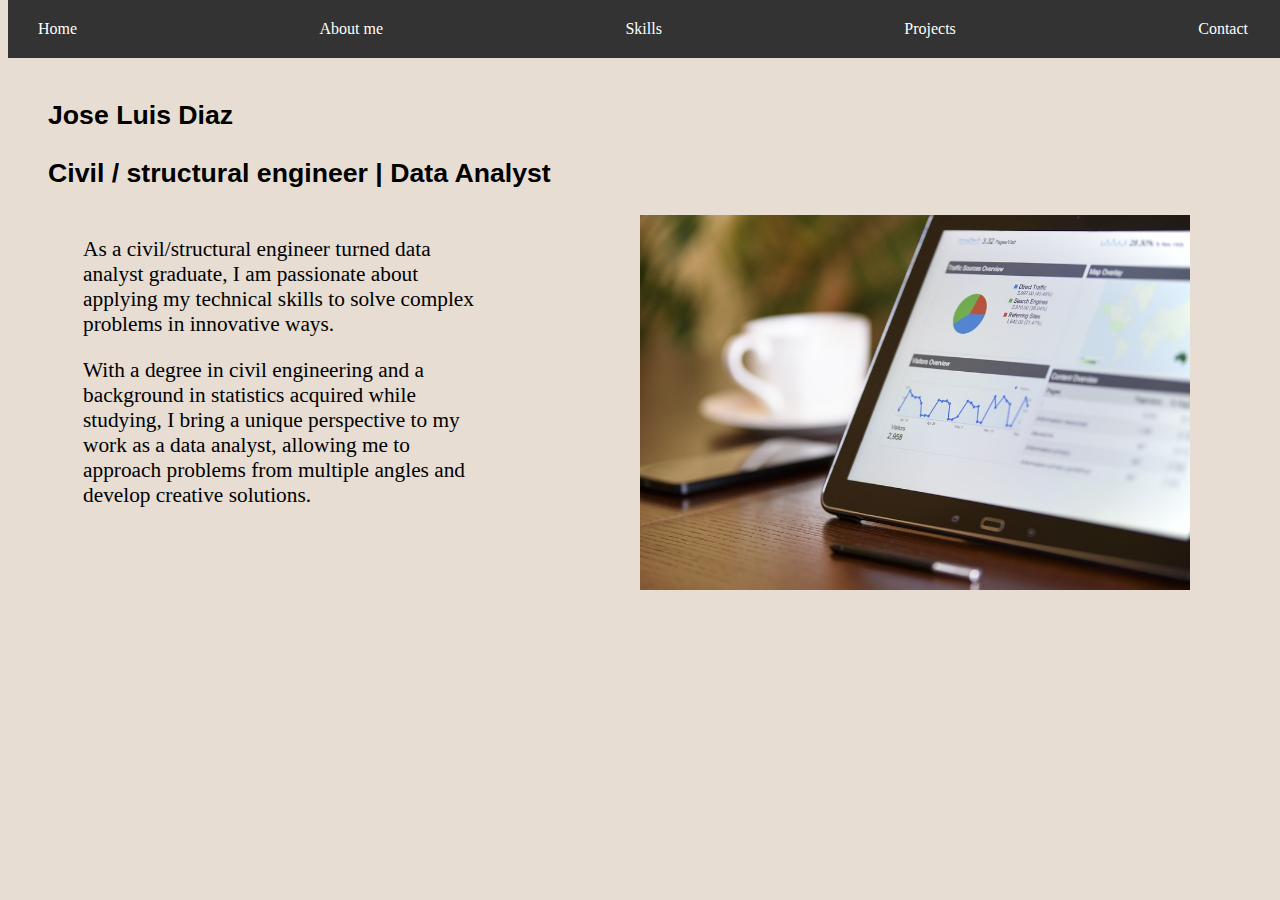
<file: index.html>
<!DOCTYPE html>
<html lang="en">
<head>
    <meta charset="UTF-8">
    <meta http-equiv="X-UA-Compatible" content="IE=edge">
    <meta name="viewport" content="width=device-width, initial-scale=1.0">
    <title>JL data analyst portfolio</title>
    <link rel="stylesheet" href="styles/style.css">
    <link href="https://fonts.googleapis.com/css2?family=Shantell+Sans:wght@300&display=swap" rel="stylesheet">
</head>
<body class="backcolor">
    <header>
        <div class="nav-container">
            <ul class="navigation">
              <li><a href="index.html">Home</a></li>
              <li><a href="aboutme.html">About me</a></li>
              <li><a href="skills.html">Skills</a></li>
              <li class="dropdown">
                <a href="projects.html">Projects</a>
                <ul class="dropdown-menu">
                  <li><a href="projects/fintech/fintech.html">Fintech Wales</a></li>
                  <li><a href="projects/Dashboard/dashboard.html">Dashboards</a></li>
                  <li><a href="projects/R/R.html">Working with R and RStudio</a></li>  
                </ul>
              </li>
              <li><a href="contact.html" id="contact">Contact</a></li>
            </ul>
          </div> 
    </header>
    <main>
      <div class="arial top100">
        <h1 class="presentation left40">Jose Luis Diaz</h1>
        <h3 class="presentation left40">Civil / structural engineer  |  Data Analyst</h3>
      </div>
      
      <div class="grid">
        <div class="box400 left75">
          <p class="size16">As a civil/structural engineer turned data analyst graduate, I am passionate about applying 
            my technical skills to solve complex problems in innovative ways.</p>
          <p class="size16">With a degree in civil engineering and a background in statistics acquired while studying, I bring a unique perspective to my work as a data analyst, allowing me to approach problems from multiple angles and develop creative solutions.</p>
        </div>

        <div class="imag">
          <img src="images/index1.jpg" alt="Marketing Analysis" class="imag">
        </div>
    </div>
    
      </main>
    <footer></footer>
    
</body>
</html>
</file>
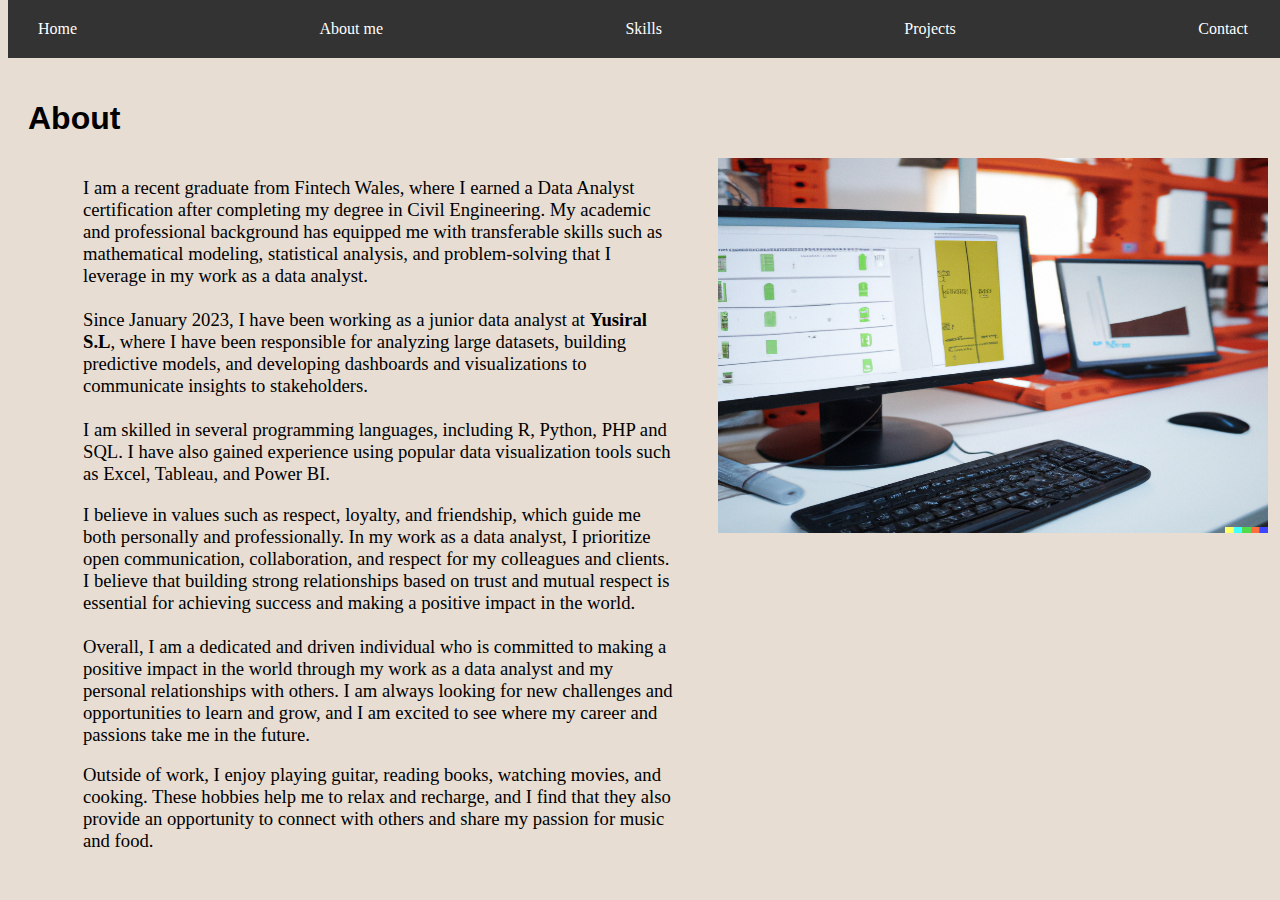
<file: aboutme.html>
<!DOCTYPE html>
<html lang="en">
<head>
    <meta charset="UTF-8">
    <meta http-equiv="X-UA-Compatible" content="IE=edge">
    <meta name="viewport" content="width=device-width, initial-scale=1.0">
    <title>About me!</title>
    <link rel="stylesheet" href="styles/style.css">
    <link href="https://fonts.googleapis.com/css2?family=Shantell+Sans:wght@300&display=swap" rel="stylesheet">

</head>
<body class="backcolor">
    <header>
        <div class="nav-container">
            <ul class="navigation">
              <li><a href="index.html">Home</a></li>
              <li><a href="aboutme.html">About me</a></li>
              <li><a href="skills.html">Skills</a></li>
              <li class="dropdown">
                <a href="projects.html">Projects</a>
                <ul class="dropdown-menu">
                  <li><a href="projects/fintech/fintech.html">Fintech Wales</a></li>
                  <li><a href="projects/Dashboard/dashboard.html">Dashboards</a></li>
                  <li><a href="projects/R/R.html">Working with R and RStudio</a></li>  
                </ul>
              </li>
              <li><a href="contact.html" id="contact">Contact</a></li>
            </ul>
          </div> 
    </header>

    <div>
        <h1 class="arial top100 left20">
            About
        </h1>
    </div>
    <div class = "grid left75">
       
            <div>
                <div>    
                    <p class="size14">
                        I am a recent graduate from Fintech Wales, where I earned a Data Analyst certification after completing my degree in Civil Engineering. 
                        My academic and professional background has equipped me with transferable skills such as 
                        mathematical modeling, statistical analysis, and problem-solving that I leverage in my work as a data analyst. 
                        <br><br> Since January 2023, I have been working as a junior data analyst at <strong>Yusiral S.L</strong>, 
                        where I have been responsible for analyzing large datasets, building predictive models, 
                        and developing dashboards and visualizations to communicate insights to stakeholders.
                        <br><br> I am skilled in several programming languages, including R, Python, PHP and SQL.
                        I have also gained experience using popular data visualization tools such as Excel, Tableau, and Power BI.
                        
                    </p>
                </div>
                
                <div>
                    <p class = "size14">
                        I believe in values such as respect, loyalty, and friendship, which guide me both personally and 
                        professionally. In my work as a data analyst, I prioritize open communication, collaboration, and respect for my colleagues and clients. 
                        I believe that building strong relationships based on trust and mutual respect is essential 
                        for achieving success and making a positive impact in the world. <br><br>
                        Overall, I am a dedicated and driven individual who is committed to making a positive impact 
                        in the world through my work as a data analyst and my personal relationships with others. 
                        I am always looking for new challenges and opportunities to learn and grow, and 
                        I am excited to see where my career and passions take me in the future.

                    </p> 

                </div>

                <div>
                    <p class = "size14">
                        Outside of work, I enjoy playing guitar, reading books, watching movies, and cooking. 
                        These hobbies help me to relax and recharge, and I find that they also provide an opportunity to connect 
                        with others and share my passion for music and food.
                    </p>
                </div>
            </div>
            <div>
                <img src="images/yusiral SL.png" alt="Yurisal SL" class="box400 left40 imag">
            </div>
        
    </div>
    
</body>
</html>
</file>
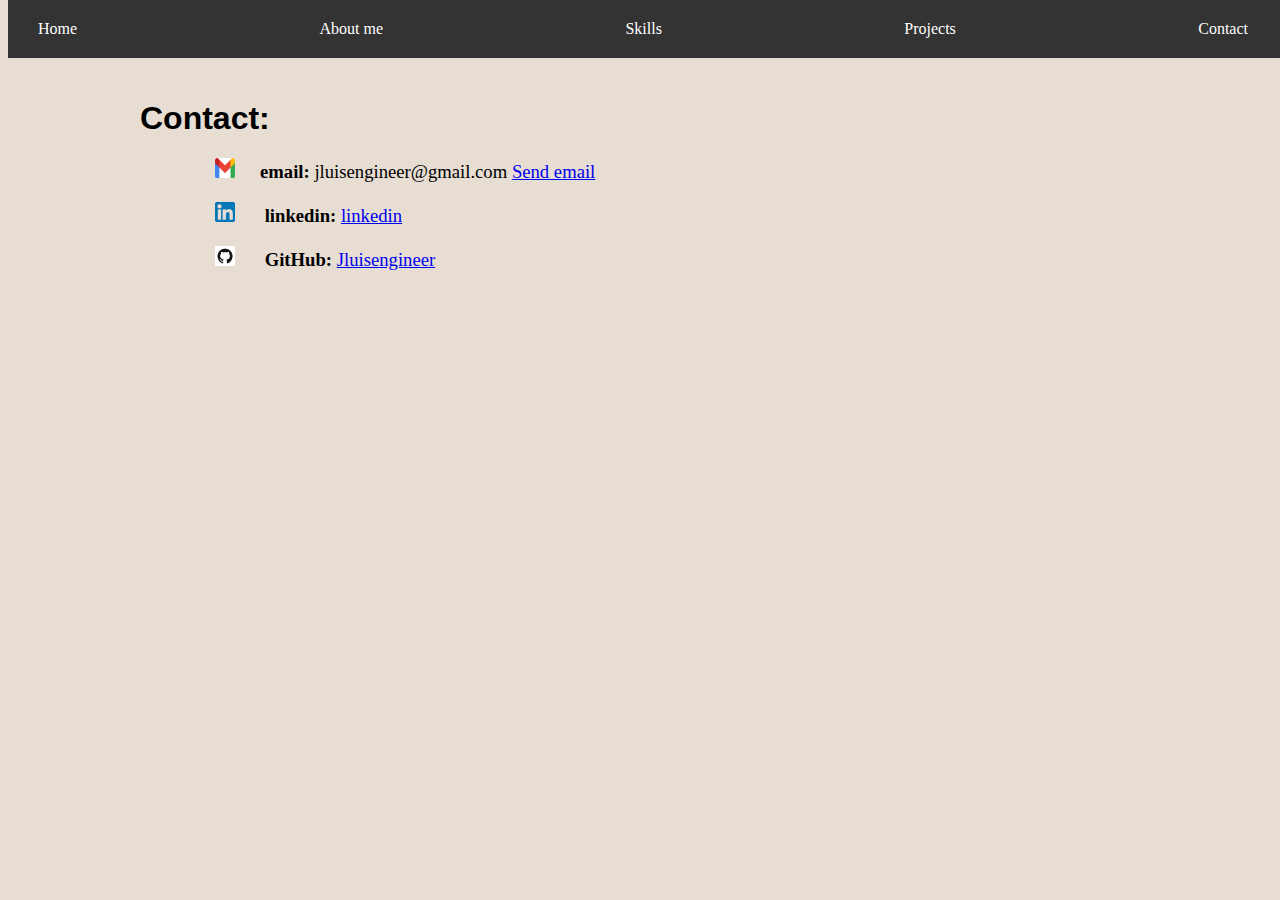
<file: contact.html>
<!DOCTYPE html>
<html lang="en">
<head>
    <meta charset="UTF-8">
    <meta http-equiv="X-UA-Compatible" content="IE=edge">
    <meta name="viewport" content="width=device-width, initial-scale=1.0">
    <title>Contact</title>
    <link rel="stylesheet" href="styles/style.css">
</head>
<body class="backcolor">
    <header>
        <div class="nav-container">
            <ul class="navigation">
              <li><a href="index.html">Home</a></li>
              <li><a href="aboutme.html">About me</a></li>
              <li><a href="skills.html">Skills</a></li>
              <li class="dropdown">
                <a href="projects.html">Projects</a>
                <ul class="dropdown-menu">
                  <li><a href="projects/fintech/fintech.html">Fintech Wales</a></li>
                  <li><a href="projects/Dashboard/dashboard.html">Dashboards</a></li>
                  <li><a href="projects/R/R.html">Working with R and RStudio</a></li>  
                </ul>
              </li>
              <li><a href="contact.html" id="contact">Contact</a></li>
            </ul>
          </div> 
    </header>

    <main class="top100 box1000 center">
        <div>
            <h1 class="arial">Contact:</h1>
        </div>
        <div>
            <div class="left75 size14">
              <p><img src="images/gmail.png" alt="gmail icon" class="icons"><strong>email:</strong>  jluisengineer@gmail.com <a href="mailto:jluisengineer@gmail.com">Send email</a></p>
              <p><img src="images/linkedin.png" alt="Linkdin logo" class="icons"> <strong>linkedin:</strong> <a href="https://www.linkedin.com/in/jldp297/">linkedin</a></p>
              <p><img src="images/GitHub.png" alt="Github icon" class="icons"> <strong>GitHub:</strong> <a href="https://github.com/Jluisengineer">Jluisengineer</a></p>
            </div>
        </div>
    </main>

</body>
</html>
</file>
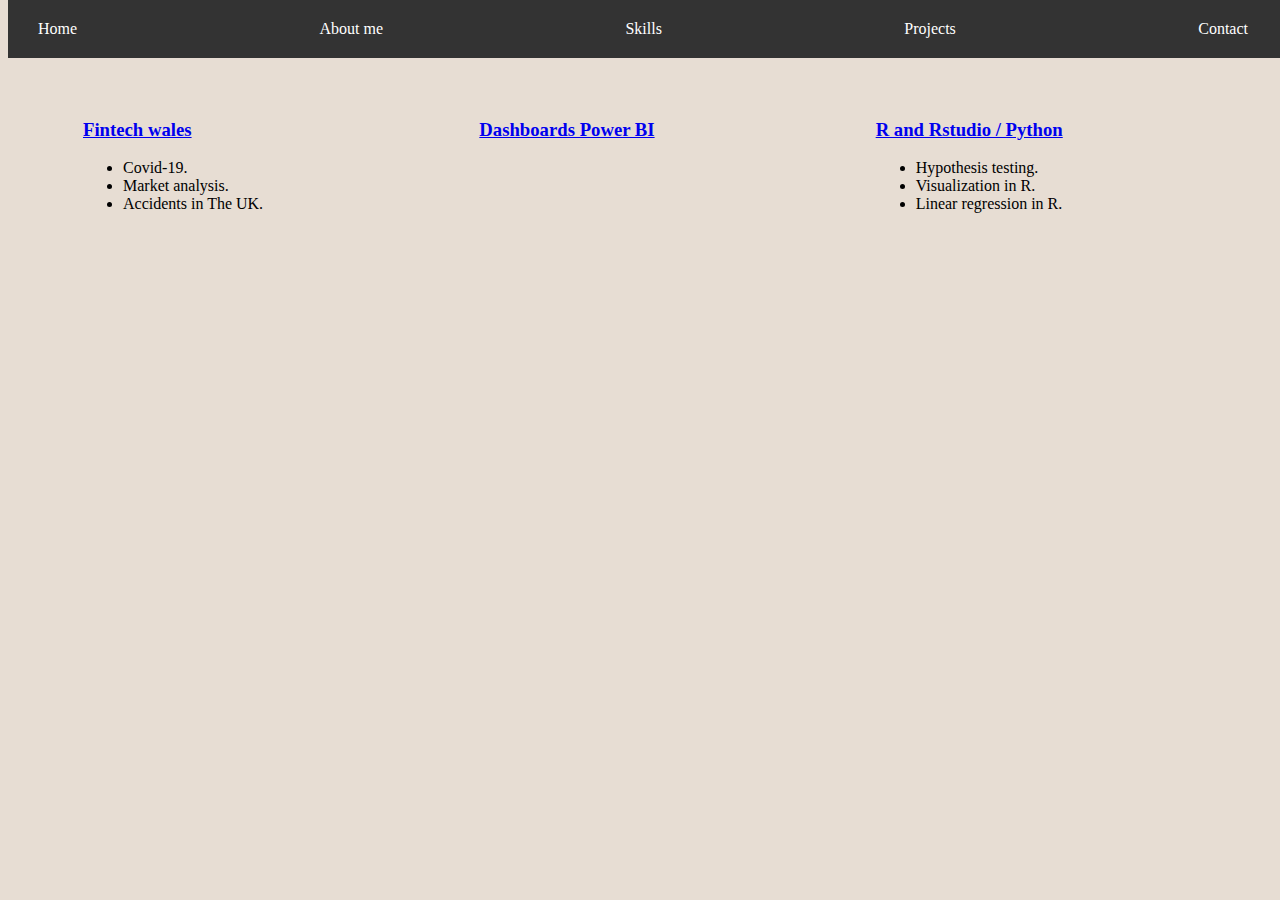
<file: projects.html>
<!DOCTYPE html>
<html lang="en">
<head>
    <meta charset="UTF-8">
    <meta http-equiv="X-UA-Compatible" content="IE=edge">
    <meta name="viewport" content="width=device-width, initial-scale=1.0">
    <title>Projects</title>
    <link rel="stylesheet" href="styles/style.css">
    <link href="https://fonts.googleapis.com/css2?family=Shantell+Sans:wght@300&display=swap" rel="stylesheet">
</head>
<body class="backcolor">
  <header>
    <div class="nav-container">
        <ul class="navigation">
          <li><a href="index.html">Home</a></li>
          <li><a href="aboutme.html">About me</a></li>
          <li><a href="skills.html">Skills</a></li>
          <li class="dropdown">
            <a href="projects.html">Projects</a>
            <ul class="dropdown-menu">
              <li><a href="projects/fintech/fintech.html">Fintech Wales</a></li>
              <li><a href="projects/Dashboard/dashboard.html">Dashboards</a></li>
              <li><a href="projects/R/R.html">Working with R and RStudio</a></li>
              
            </ul>
          </li>
          <li><a href="contact.html" id="contact">Contact</a></li>
        </ul>
      </div> 
</header>
    

    <main class="left75 grid3col top100" >
        <div>
            <h3><a href="projects/fintech/fintech.html">Fintech wales</a></h3>
            <ul>
              <li>Covid-19.</li>
              <li>Market analysis.</li>
              <li>Accidents in The UK.</li>
            </ul>
        </div>
        <div>
          <h3><a href="projects/Dashboard/dashboard.html">Dashboards Power BI</a></h3>
        </div>
        <div>
          <h3><a href="projects/R/R.html">R and Rstudio / Python</a></h3>
          <ul>
            <li>Hypothesis testing.</li>
            <li>Visualization in R.</li>
            <li>Linear regression in R.</li>
          </ul>
    </main>
    


</body>
</html>
</file>
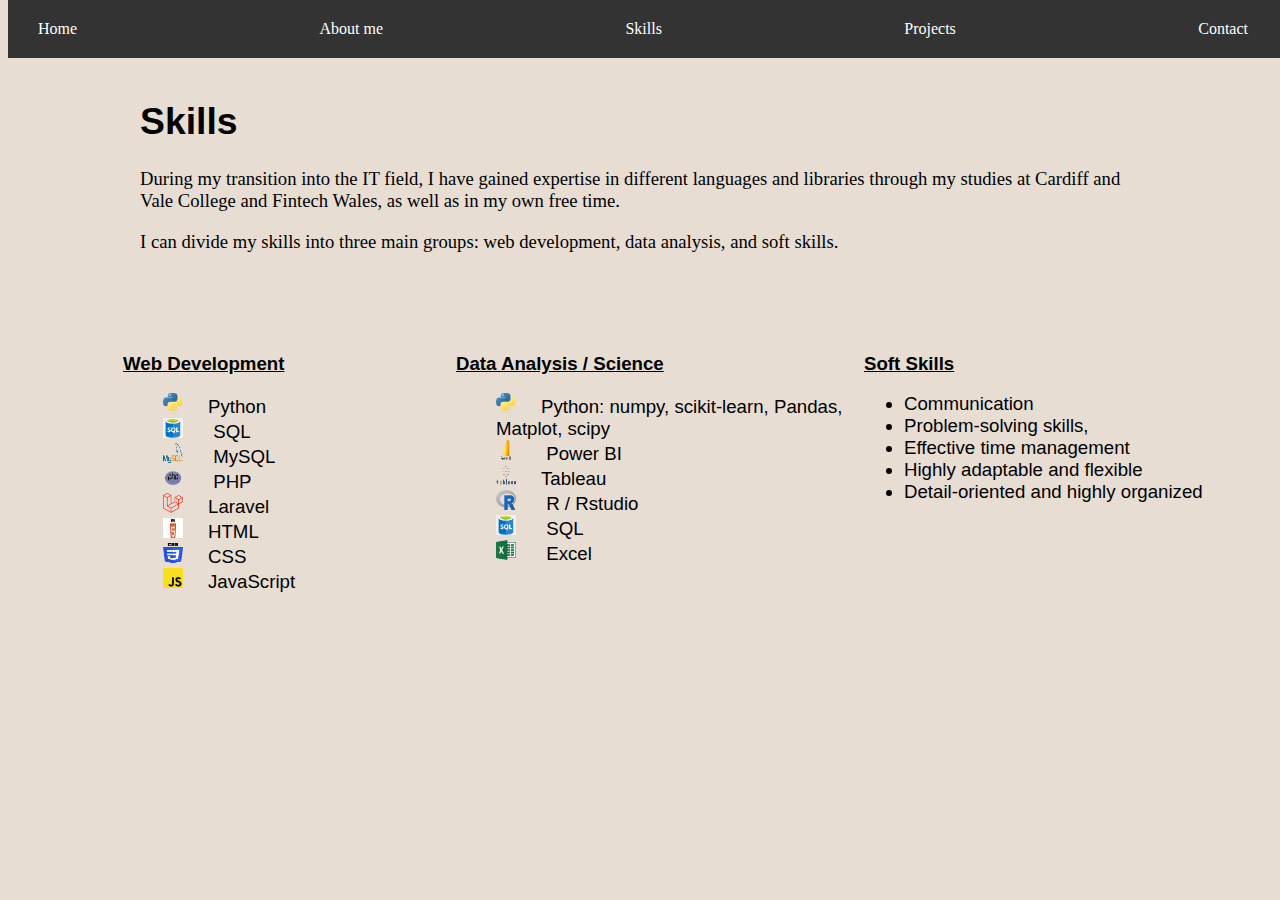
<file: skills.html>
<!DOCTYPE html>
<html lang="en">
<head>
    <meta charset="UTF-8">
    <meta http-equiv="X-UA-Compatible" content="IE=edge">
    <meta name="viewport" content="width=device-width, initial-scale=1.0">
    <title>Skills</title>
    <link rel="stylesheet" href="styles/style.css">
</head>
<body class="backcolor">
  <header>
    <div class="nav-container">
        <ul class="navigation">
          <li><a href="index.html">Home</a></li>
          <li><a href="aboutme.html">About me</a></li>
          <li><a href="skills.html">Skills</a></li>
          <li class="dropdown">
            <a href="projects.html">Projects</a>
            <ul class="dropdown-menu">
              <li><a href="projects/fintech/fintech.html">Fintech Wales</a></li>
              <li><a href="projects/Dashboard/dashboard.html">Dashboards</a></li>
              <li><a href="projects/R/R.html">Working with R and RStudio</a></li>
              
            </ul>
          </li>
          <li><a href="contact.html" id="contact">Contact</a></li>
        </ul>
      </div> 
</header>

<main>
  
  <div class="size14 box1000 center">
      <p>
        <h1><strong class="arial">Skills</strong></h1>
      </p>
      <p class="size14">
        During my transition into the IT field, I have gained expertise in different languages and libraries through my studies 
        at Cardiff and Vale College and Fintech Wales, as well as in my own free time.
      </p>
      <p class="size14">
        I can divide my skills into three main groups: web development, data analysis, and soft skills.
      </p>
  </div>

  <section class="arial size14 left40 grid3col">
    <div class="left75">
      <strong><u>Web Development</u></strong> 
      <ul>
        <li class="nondisplay"><img src="images/Python.png" class="icons" alt="Python-icon">Python</li>
        <li class="nondisplay"><img src="images/SQL.png" alt="SQL-icon" class="icons"> SQL</li>
        <li class="nondisplay"><img src="images/mysql.png" alt="SQL-icon" class="icons"> MySQL</li>
        <li class="nondisplay"><img src="images/Php.png" class="icons" alt="PHP-icon"> PHP</li>
        <li class="nondisplay"><img src="images/laravel.png" class="icons" alt="HTML-icon">Laravel</li>
        <li class="nondisplay"><img src="images/html.png" class="icons" alt="HTML-icon">HTML</li>
        <li class="nondisplay"><img src="images/css.png" class="icons" alt="CSS-icon">CSS</li>
        <li class="nondisplay"><img src="images/js.png" class="icons" alt="JavaScript-icon">JavaScript</li>
      </ul>
    </div>

    <div>
      <strong><u>Data Analysis / Science</u></strong>
    
      <ul>
        <li class="nondisplay"><img src="images/Python.png" class="icons" alt="Python-icon">Python: numpy, scikit-learn, Pandas, Matplot, scipy</li>
        <li class="nondisplay"><img src="images/powerbi.png" alt="Powerbi-icon" class="icons"> Power BI</li>
        <li class="nondisplay"><img src="images/Tableau.png" alt="Powerbi-icon" class="icons">Tableau</li>
        <li class="nondisplay"><img src="images/R.png" alt="R-icon" class="icons"> R / Rstudio</li>
        <li class="nondisplay"><img src="images/SQL.png" alt="SQL-icon" class="icons"> SQL</li>
        <li class="nondisplay"><img src="images/excel.png" alt="Excel-icon" class="icons"> Excel</li>
      </ul>
    </div>

    <div>
      <strong><u>Soft Skills</u></strong>
    
      <ul>
        <li>Communication</li>
        <li>Problem-solving skills,</li>
        <li>Effective time management</li>
        <li>Highly adaptable and flexible</li>
        <li>Detail-oriented and highly organized</li>
        
  
      </ul>
    </div>
  </section>

</main>



</body>
</html>
</file>
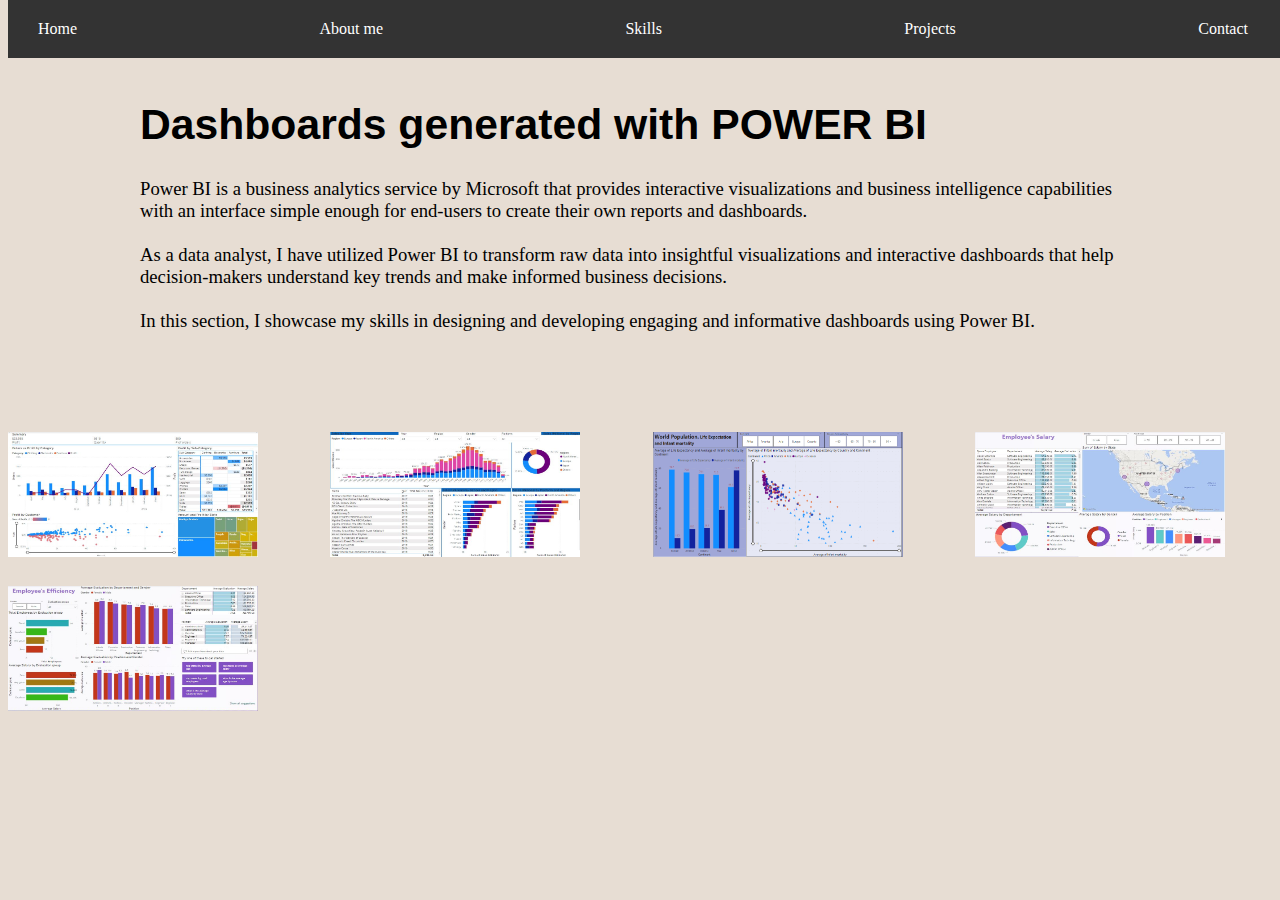
<file: projects/Dashboard/dashboard.html>
<!DOCTYPE html>
<html lang="en">
<head>
    <meta charset="UTF-8">
    <meta http-equiv="X-UA-Compatible" content="IE=edge">
    <meta name="viewport" content="width=device-width, initial-scale=1.0">
    <title>Document</title>
    <link rel="stylesheet" href="../../styles/style.css">
    
</head>
<body class="backcolor">
    
    <div class="full-img" id="fullImgBox">
        <img src="images/imagen1.jpg" id="fullImg" alt="">
        <span onclick="closeImg()" class = "close">X</span>
        <span class="next" onclick="next()">></span>
        <span class="previous" onclick="previous()"><</span>
    </div>
    <header>
        <div class="nav-container">
            <ul class="navigation">
              <li><a href="../../index.html">Home</a></li>
              <li><a href="../../aboutme.html">About me</a></li>
              <li><a href="../../skills.html">Skills</a></li>
              <li class="dropdown">
                <a href="../../projects.html">Projects</a>
              </li>
              <li><a href="../../contact.html" id="contact">Contact</a></li>
            </ul>
          </div> 
    </header>

    <main class="top100">
      <div class="size16  box1000 center">
        <h1 class="arial">Dashboards generated with POWER BI</h1>
        <p class="size14">
          Power BI is a business analytics service by Microsoft that provides interactive visualizations and business intelligence capabilities with an interface simple enough for end-users to create their own reports and dashboards. <br><br> 
          As a data analyst, I have utilized Power BI to transform raw data into insightful visualizations and interactive dashboards that help decision-makers understand key trends and make informed business decisions. <br><br> 
          In this section, I showcase my skills in designing and developing engaging and informative dashboards using Power BI.
        </p>
      </div>
    
    <div class="image-container grid-gallery">
        <div><img  class="gallery" src="images/imagen1.jpg" alt="Image 1" onclick="openImg(this.src)"></div>
        <div><img  class="gallery" src="images/imagen2.jpg" alt="Image 2" onclick="openImg(this.src)"></div>
        <div><img  class="gallery" src="images/imagen3.jpg" alt="Image 3" onclick="openImg(this.src)"></div>
        <div><img  class="gallery" src="images/imagen4.jpg" alt="Image 4" onclick="openImg(this.src)"></div>
        <div><img  class="gallery" src="images/imagen5.jpg" alt="Image 5" onclick="openImg(this.src)"></div>     
    </div>
  </main>
    
    <!-- descargar archivos.
    <div>
      <a href="http://127.0.0.1:5500/projects/Dashboard/images/imagen4.jpg" download>download</a>
    </div>
    -->

    <script src="script.js"></script>
</body>
</html>
</file>
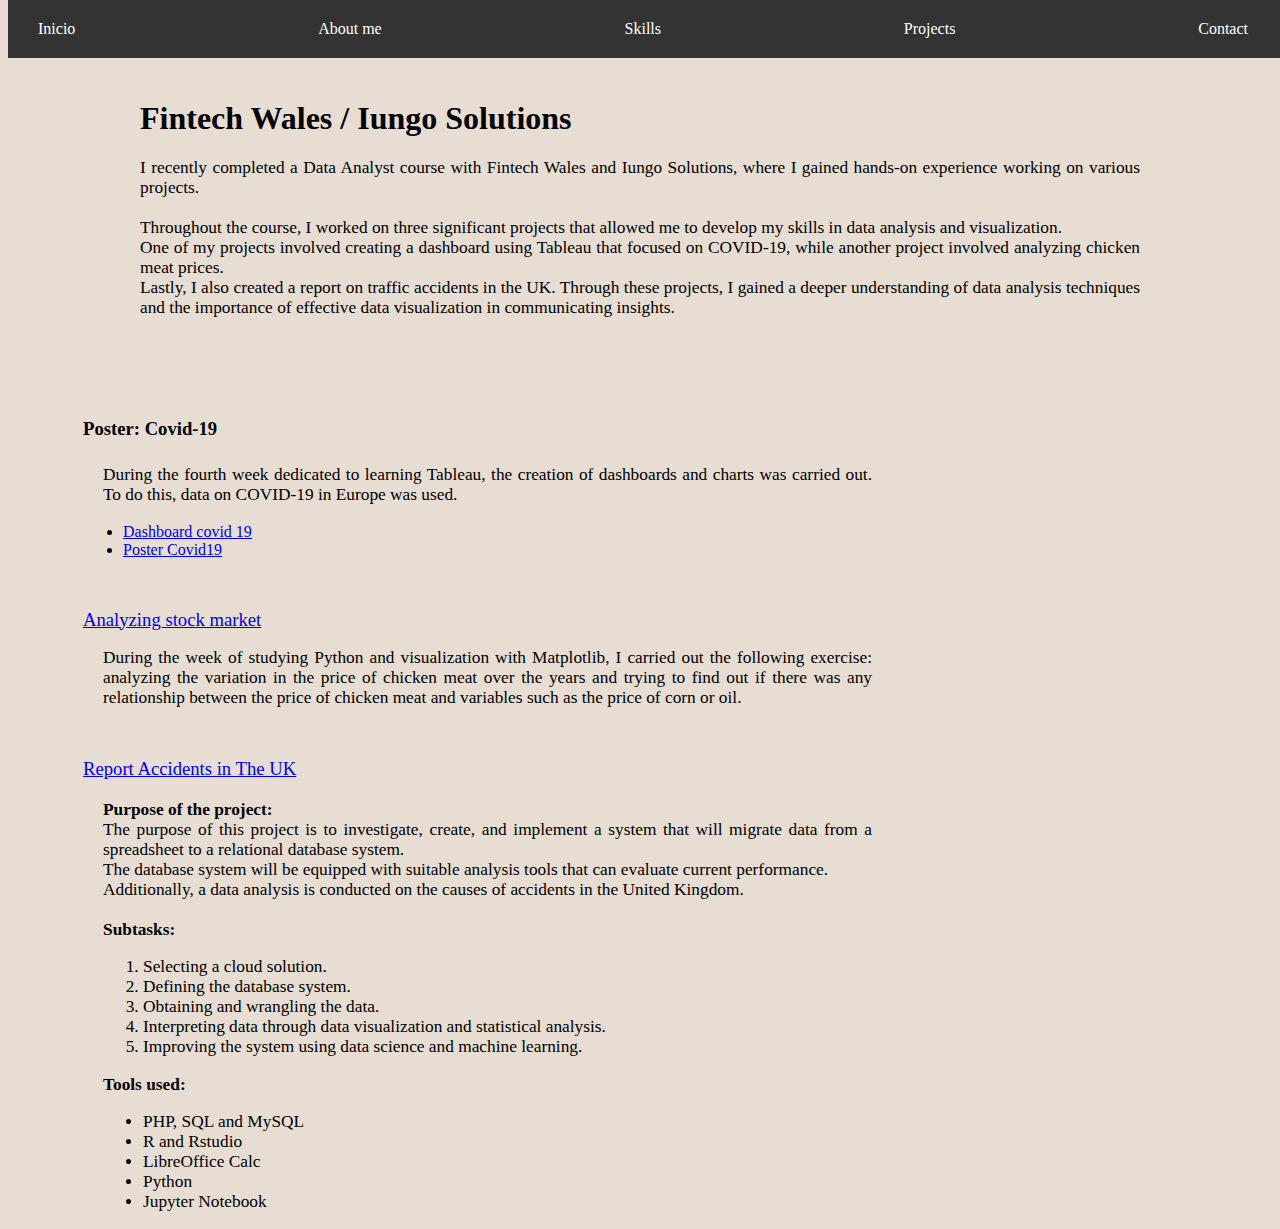
<file: projects/fintech/fintech.html>
<!DOCTYPE html>
<html lang="en">
<head>
    <meta charset="UTF-8">
    <meta http-equiv="X-UA-Compatible" content="IE=edge">
    <meta name="viewport" content="width=device-width, initial-scale=1.0">
    <title>Fintech Wales</title>
    <link rel="stylesheet" href="../../styles/style.css">
    
</head>
<body class="backcolor">
    <header>
        <div class="nav-container">
            <ul class="navigation">
              <li><a href="../../index.html">Inicio</a></li>
              <li><a href="../../aboutme.html">About me</a></li>
              <li><a href="../../skills.html">Skills</a></li>
              <li class="dropdown">
                <a href="../../projects.html">Projects</a>
              </li>
              <li><a href="../../contact.html" id="contact">Contact</a></li>
            </ul>
          </div> 
    </header>

    <main>
      <div class="box1000 center">
        <h1>Fintech Wales / Iungo Solutions</h1>
        <p class="size13 justify">I recently completed a Data Analyst course with Fintech Wales and Iungo Solutions, where I gained hands-on experience working on various projects. <br><br> 
          Throughout the course, I worked on three significant projects that allowed me to develop my skills in data analysis and visualization. <br> 
          One of my projects involved creating a dashboard using Tableau that focused on COVID-19, while another project involved analyzing chicken meat prices. <br>
          Lastly, I also created a report on traffic accidents in the UK. Through these projects, I gained a deeper understanding of data analysis techniques and the importance of effective data visualization in communicating insights.</p>
        </div>
        <div class="left75">
          <h4 class="size14">Poster: Covid-19</h4>
          <p class="left20 size13 padrigth40 justify">During the fourth week dedicated to learning Tableau, the creation of dashboards and charts was carried out. To do this, data on COVID-19 in Europe was used.</p>
          <ul>
            <li><a href="images/Dashboard - Covid19.png" target="_blank" rel="noopener noreferrer">Dashboard covid 19</a></li>
            <li><a href="images/Poster - Covid19.png" target="_blank" rel="noopener noreferrer">Poster Covid19</a></li>
          </ul>
        </div>
        <div class="left75 top50">
          <a href="Stock Market.html" target="_blank" class="size14">Analyzing stock market</a>
          <p class="left20 size13 padrigth40 justify">During the week of studying Python and visualization with Matplotlib, I carried out the following exercise: analyzing the variation in the price of chicken meat over the years and trying to find out if there was any relationship between the price of chicken meat and variables such as the price of corn or oil.</p>
        </div>
        <div class="left75 top50">
          <a href="Jose Luis Diaz - Report.pdf" download class="size14">Report Accidents in The UK</a>
          <div class="left20 size13 padrigth40 justify">
            <div>
              <br> 
              <strong> Purpose of the project: </strong><br>
              The purpose of this project is to investigate, create, and implement a system that will migrate data from a spreadsheet to a relational database system. <br>
              The database system will be equipped with suitable analysis tools that can evaluate current performance. <br> 
              Additionally, a data analysis is conducted on the causes of accidents in the United Kingdom.
            </div>
            <br>
            <div>
              <strong>Subtasks:</strong> 
              <ol>
                <li>Selecting a cloud solution.</li>
                <li>Defining the database system.</li>
                <li>Obtaining and wrangling the data.</li>
                <li> Interpreting data through data visualization and statistical analysis.</li>
                <li> Improving the system using data science and machine learning.</li>
              </ol>
            </div>
            <div>
              <strong>Tools used:</strong>
              <ul>
                <li>PHP, SQL and MySQL</li>
                <li>R and Rstudio</li>
                <li>LibreOffice Calc</li>
                <li>Python</li>
                <li>Jupyter Notebook</li>
              </ul>
            </div>
          </div>
        </div>
    </main>
    
</body>
</html>
</file>
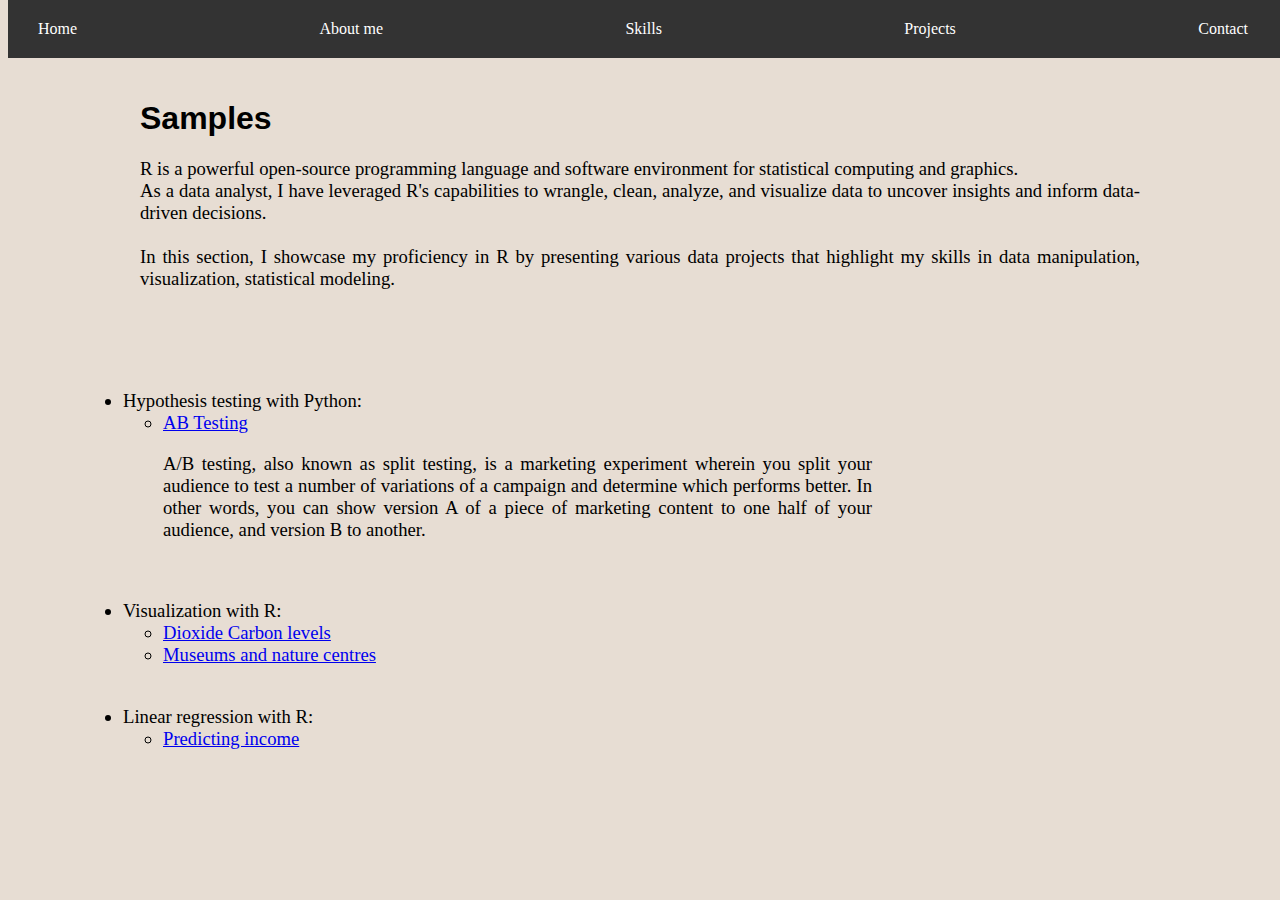
<file: projects/R/R.html>
<!DOCTYPE html>
<html lang="en">
<head>
    <meta charset="UTF-8">
    <meta http-equiv="X-UA-Compatible" content="IE=edge">
    <meta name="viewport" content="width=device-width, initial-scale=1.0">
    <title>R and RStudio</title>
    <link rel="stylesheet" href="../../styles/style.css">
</head>
<body class="backcolor">
    <header>
        <div class="nav-container">
            <ul class="navigation">
              <li><a href="../../index.html">Home</a></li>
              <li><a href="../../aboutme.html">About me</a></li>
              <li><a href="../../skills.html">Skills</a></li>
              <li class="dropdown">
                <a href="../../projects.html">Projects</a>

              </li>
              <li><a href="../../contact.html" id="contact">Contact</a></li>
            </ul>
          </div> 

    </header>
    
    <main>
        <div class="box1000 center ">
            <h1 class="arial">Samples</h1>
            <p class="size14 justify">R is a powerful open-source programming language and software environment for statistical computing and graphics. <br> 
                As a data analyst, I have leveraged R's capabilities to wrangle, clean, analyze, and visualize data to uncover insights and inform data-driven decisions. <br><br> 
                In this section, I showcase my proficiency in R by presenting various data projects that highlight my skills in data manipulation, visualization, statistical modeling.</p>
        </div>
        <div class="top50 left75 size14">
            <ul>
                <li>Hypothesis testing with Python:</li>
                <ul>
                    <li><a href="AB Testing/Analyzing Farmburg's A B Test.html">AB Testing</a> <br>
                        <p class="padrigth40 justify">A/B testing, also known as split testing, is a marketing experiment wherein you split your audience to test a number of variations of a campaign and determine which performs better. 
                        In other words, you can show version A of a piece of marketing content to one half of your audience, and version B to another.</p>
                    </li>

                </ul>
                <li class="padTop40">Visualization with R:</li>
                    <ul>
                        <li><a href="Carbon levels/Dioxide-carbon-levels.html" target="_blank" rel="noopener noreferrer">Dioxide Carbon levels</a></li>
                        <li><a href="Museums and nature centres/Museums-and-nature-centres.html" target="_blank" rel="noopener noreferrer">Museums and nature centres</a></li>
                    </ul>   
                <li class="padTop40">Linear regression with R:</li>
                <ul>
                    <li><a href="Predicting income/Predicitng-income-with-social-data.html" target="_blank" rel="noopener noreferrer">Predicting income</a>  
            
                </ul>
            </ul> 
        </div>

    </main>
   
</body>
</html>
</file>
<file: styles/style.css>
/* Containers */

.box400{
  width: 400px;
}

.box600{
  width: 600px;
}
.box1000{
  width: 1000px;
}

/* ----------------------------------------------------------------------------------------------------- */
/* Grids */

.grid{
  display:grid;
  grid-template-columns: 1fr 1fr;
}

.grid3col{
  display: grid;
  grid-template-columns: 1fr 1fr 1fr;
}

.grid-gallery{
  display: grid;
  grid: 1fr 1fr 1fr/ 1fr 1fr 1fr 1fr;
  gap: 25px;
}

/* ----------------------------------------------------------------------------------------------------- */
/* images */

.imag{
  min-width: 150px;
  width: 550px;
  height: 375px;
}
.icons{
  width: 20px;
  height: 20px;
  padding-right: 25px;

}
.nondisplay{
  list-style: none;
}

.align-center{
  align-items: baseline;
}

/* ----------------------------------------------------------------------------------------------------- */
/* Gallery*/

.gallery{
  width: 250px;
  height:125px;
  cursor: pointer;
  transition: 1s;
}
.gallery:hover{
  transform: scale(1.2);
}

.full-img{
  width: 100%;
  height: 100%;
  background-color: rgba(0,0,0, 0.8);
  position: fixed;
  top: 0;
  left: 0;
  display: none;
  align-items: center;
  justify-content: center;
  z-index: 99;
}
.full-img .close{
  position: absolute;
  top: 15%;
  right: 5%;
  color: rgba(255, 255, 255);
  font-size: 20pt;
  cursor: pointer;
}
.full-img img{
  width: 80%;
  max-width: 1200px;
  
}
/* buttons */
.full-img .next{
  cursor: pointer;
  position: absolute;
  top:50%;
  right:4%;
  color:  rgb(255, 255, 255);
  border: 1px solid white;
  padding: 4px;
  
}

.full-img .previous{
  cursor: pointer;
  position: absolute;
  top:50%;
  left:4%;
  color: rgb(255, 255, 255);
  border: 1px solid white;
  padding: 4px;
  
}
.full-img .next:hover, .previous:hover{
  transform: scale(1.5);
  transition: 1s;
}

.full-img .close{
  position: absolute;
  top: 15%;
  right: 5%;
  color: rgba(255, 255, 255);
  font-size: 14pt;
  background-color: black;
  cursor: pointer;
  border: 1px solid white;
  padding: 4px;
}



/* ----------------------------------------------------------------------------------------------------- */

.backcolor{
  background-color: #e7ddd3;
}


.presentation{
  font-size: 20pt;
}

.arial{
  font-family: Arial, Helvetica, sans-serif;
}
.shantell-shans{
  font-family: 'Shantell Sans';
}
.size16{
  font-size: 16pt;
}

.size14{
  font-size: 14pt;
}

.size13{
  font-size: 13pt;
}
.size10{
  font-size: 10pt;
}
.margintop50{
  margin-top: 50px;
}

a:hover {
  color: green;
}

/* positions */

/* center */

.center{
  margin: 100px auto;
}

/* Margins */

.top50{
  margin-top: 50px;
}

.top100{
  margin-top: 100px;
}
.left20{
  margin-left: 20px;
}
.left40 {
  margin-left: 40px;
}

.left75{
  margin-left: 75px;
}

.padTop40{
  padding-top: 40px;
}

.padrigth40{
  padding-right: 400px;
}

.justify{
  text-align: justify;
}
/* ----------------------------------------------------------------------------------------------------- */
/* Navegacion */
.nav-container {
    background-color: #333;
    padding: 10px;
    position: fixed;
    top:0px;
    min-width: 100%;
  }
  
  .navigation {
    list-style: none;
    margin: 0;
    padding: 0;
    display: flex;
    justify-content: space-between;
  }
  
  .navigation li {
    position: relative;
  }
  
  .navigation li a {
    display: block;
    padding: 10px 20px;
    color: #fff;
    text-decoration: none;
  }
  
  .navigation li:hover > ul.dropdown-menu {
    display: block;
  }
  
  .dropdown-menu {
    display: none;
    position: absolute;
    top: 100%;
    left: 0;
    background-color: #333;
    padding: 0;
    margin: 0;
  }
  
  .dropdown-menu li {
    border-bottom: 1px solid #666;
  }
  
  .dropdown-menu li a {
    display: block;
    padding: 10px 20px;
    color: #fff;
    text-decoration: none;
  }
  
  .dropdown-menu li:last-child {
    border-bottom: none;
  }
  
  .navigation li.active > a {
    background-color: #666;
  }
  
  .navigation li.selected > a {
    background-color: #999;
  }

  .navigation a:hover{
    color: rgb(122, 167, 122);
  }

  #contact{
    padding-right: 50px;
  }
/* ----------------------------------------------------------------------------------------------------- */
</file>
